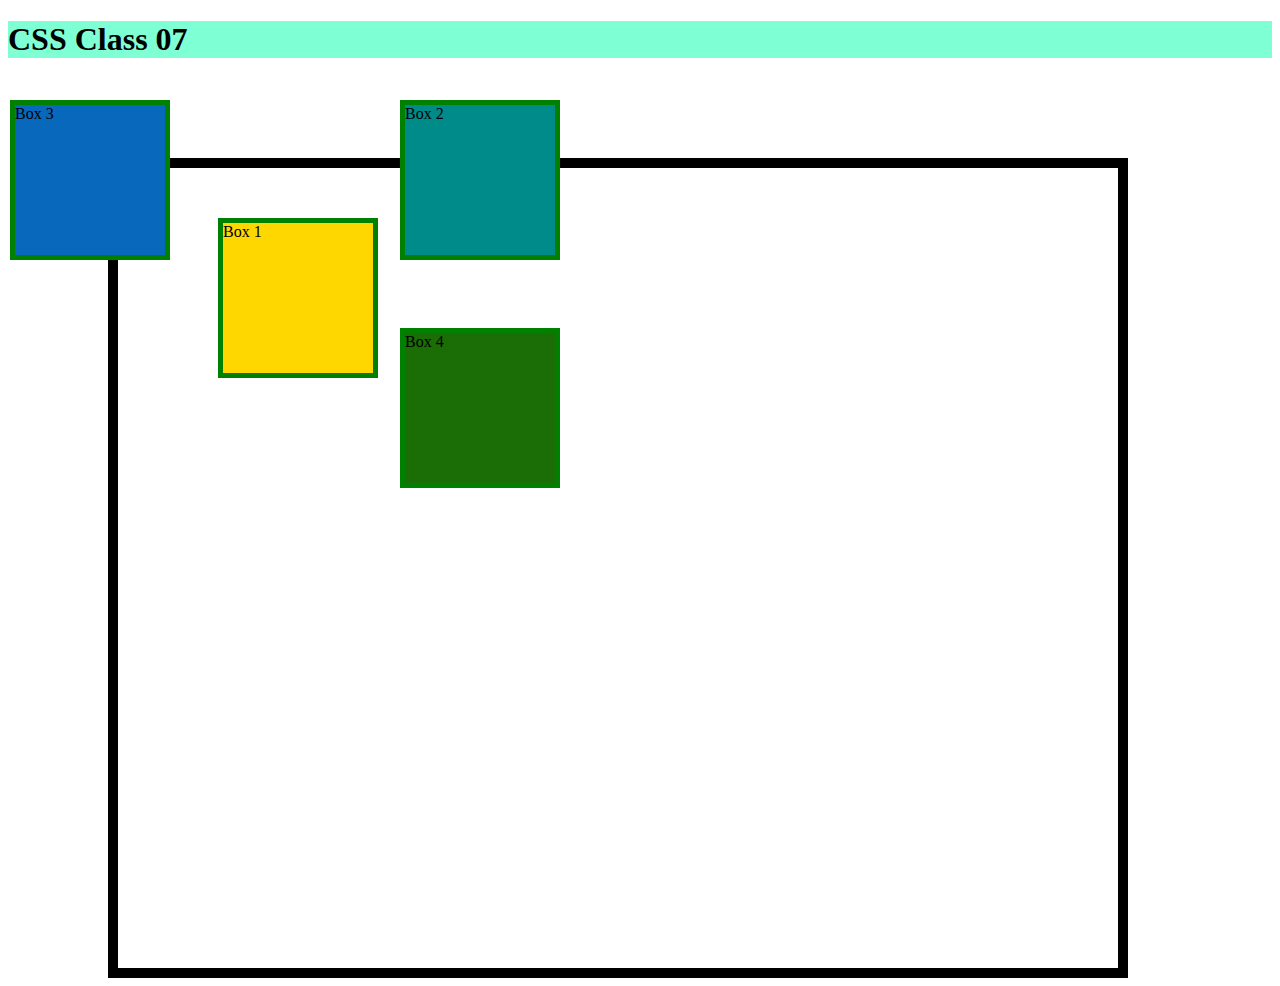
<file: index.html>
<!DOCTYPE html>
<html lang="en">
<head>
    <meta charset="UTF-8">
    <meta name="viewport" content="width=device-width, initial-scale=1.0">
    <title>CSS- Class 07</title>
    <link rel="stylesheet" href="style.css">
</head>
<body>
    <!-- Little Acts make a Significant change -->
    <h1>CSS Class 07</h1>
    <!-- we are making changes in code -->
    <!-- command code . -->
    <!-- Positions -->
    <!--  -->
    <div class="container">
        <div class="box1">Box 1</div>
        <div class="box2">Box 2</div>
        <div class="box3">Box 3</div>
        <div class="box4">Box 4</div>
    </div>
    
</body>
</html>
</file>
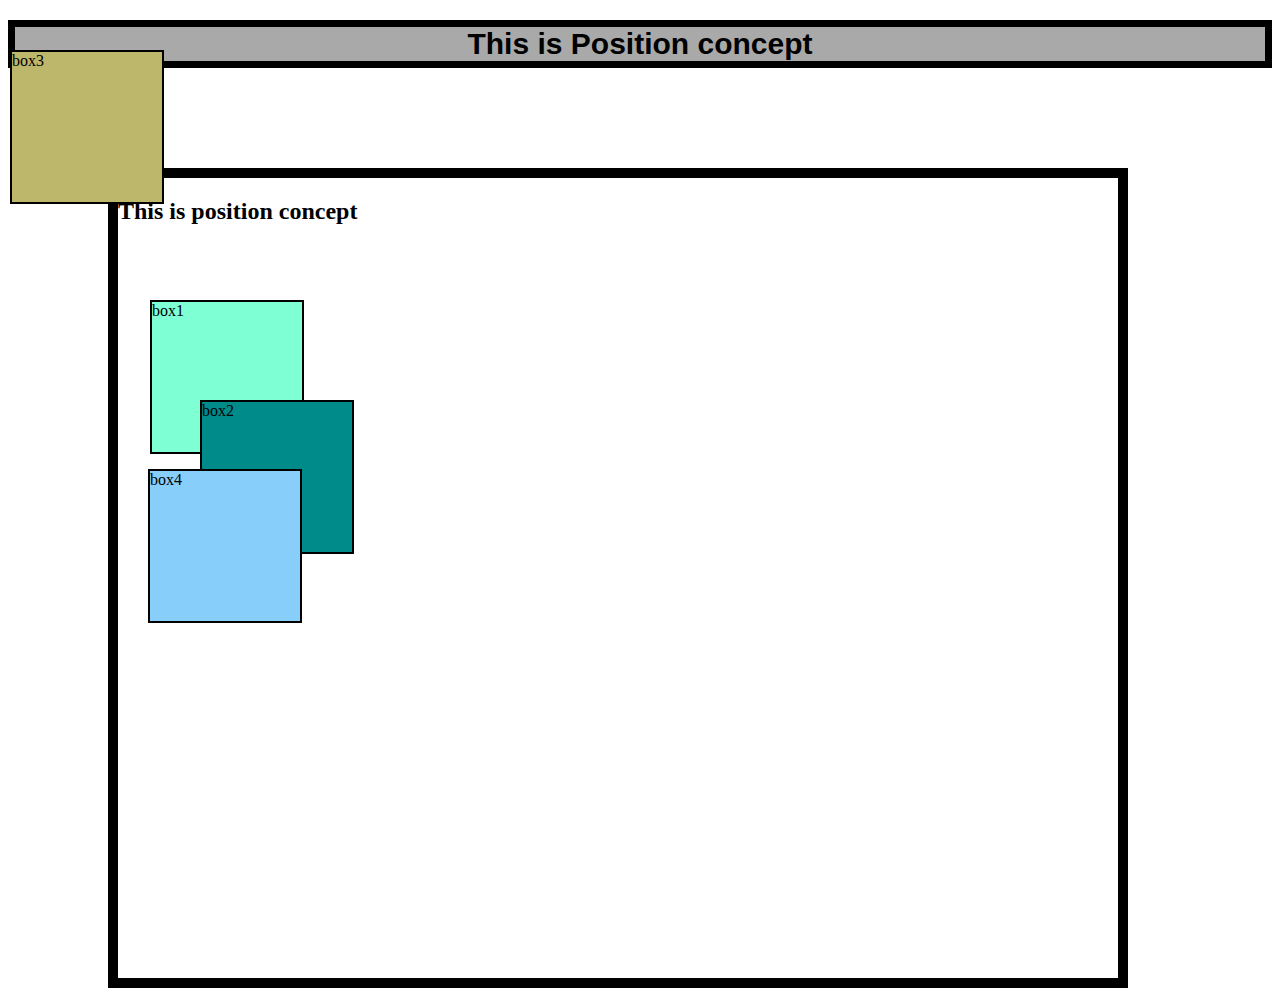
<file: practics.html>
<!DOCTYPE html>
<html lang="en">
<head>
    <meta charset="UTF-8">
    <meta name="viewport" content="width=device-width, initial-scale=1.0">
    <title>Document</title>
    <style>
        h1{
            font-size: 30px;
            font-family: sans-serif;
            text-align: center;
            background-color: darkgrey;
            border: 7px solid black;
            border-radius: 4px solid black;

        }
        .container{
            border: 10px solid black;
            width: 1000px;
            height: 800px;
            margin-top: 100px;
            margin-left: 100px;

        }
        .container div{
            border: 2px solid black;
            width: 150px;
            height: 150px;

        }
        .box1{
            background-color: aquamarine;
            position: sticky;
            top: 300px;
            left: 150px;
        }
        .box2{
            background-color: darkcyan;
            position: fixed;
            top: 400px;
            left: 200px;
        }
        .box3{
            background-color: darkkhaki;
            position: absolute;
            top: 50px;
            left: 10px;

        }
        .box4{
            background-color: lightskyblue;
            position: relative;
            top: 70px;
            left: 30px;
        }
    </style>
</head>
<body>
    <h1>This is Position concept</h1>
    <div class="container">
        <h2>This is position concept</h1>
        <div class="box1">box1</div>
        <div class="box2">box2</div>
        <div class="box3">box3</div>
        <div class="box4">box4</div>
    </div>
</body>
</html>
</file>
<file: style.css>
/* h1{
    text-align: center;
    font-size: 30px;
    border: 5px solid black;
    border-radius: 10px solid black;
    padding: 10px;
    margin: 0px;
    font-family: sans-serif;
    background-color: aquamarine;
} */

/* ----------------------- */
h1{
    background-color: aquamarine;

}
.container{
    border: 10px solid black;
    width: 1000px;
    height: 800px;
    margin-top: 100px;
    margin-left: 100px;
}
.container div{
    border: 5px solid green;
    width: 150px;
    height: 150px;

}
/* ---- position */
/*  default (static) */
/* 01 relative - moves relative to the its original position */
.box1{
    background-color: gold;
    position: relative;
    top: 50px;
    left: 100px;
    bottom: 100px;
    right: 100px;

}
/* 02 Absolute - moves realative to  close container or viewport */
.box2{
    background-color: darkcyan;
    position: absolute;
    top: 100px;
    left: 400px;
}
/* 03 fixed - moves to stuck over the screen  place on scrolled (Absolute)*/
.box3{
    background-color: rgb(8, 104, 188);
    position: fixed;
    /* top: 100px;
    left: 400px; */
    top: 100px;
    left: 10px;
    /* this is Absolute behaviour into fixes position not relative */
}
/*  Sticky  same as fixes*/

.box4{
    background-color: rgb(27, 109, 5);
    position: sticky;
    top: 200px;
    left: 400px;
    /* its behaviou like relative */
    /* at some time it will fixed */
    /* This works like fixed but behave like relative */
}
</file>
